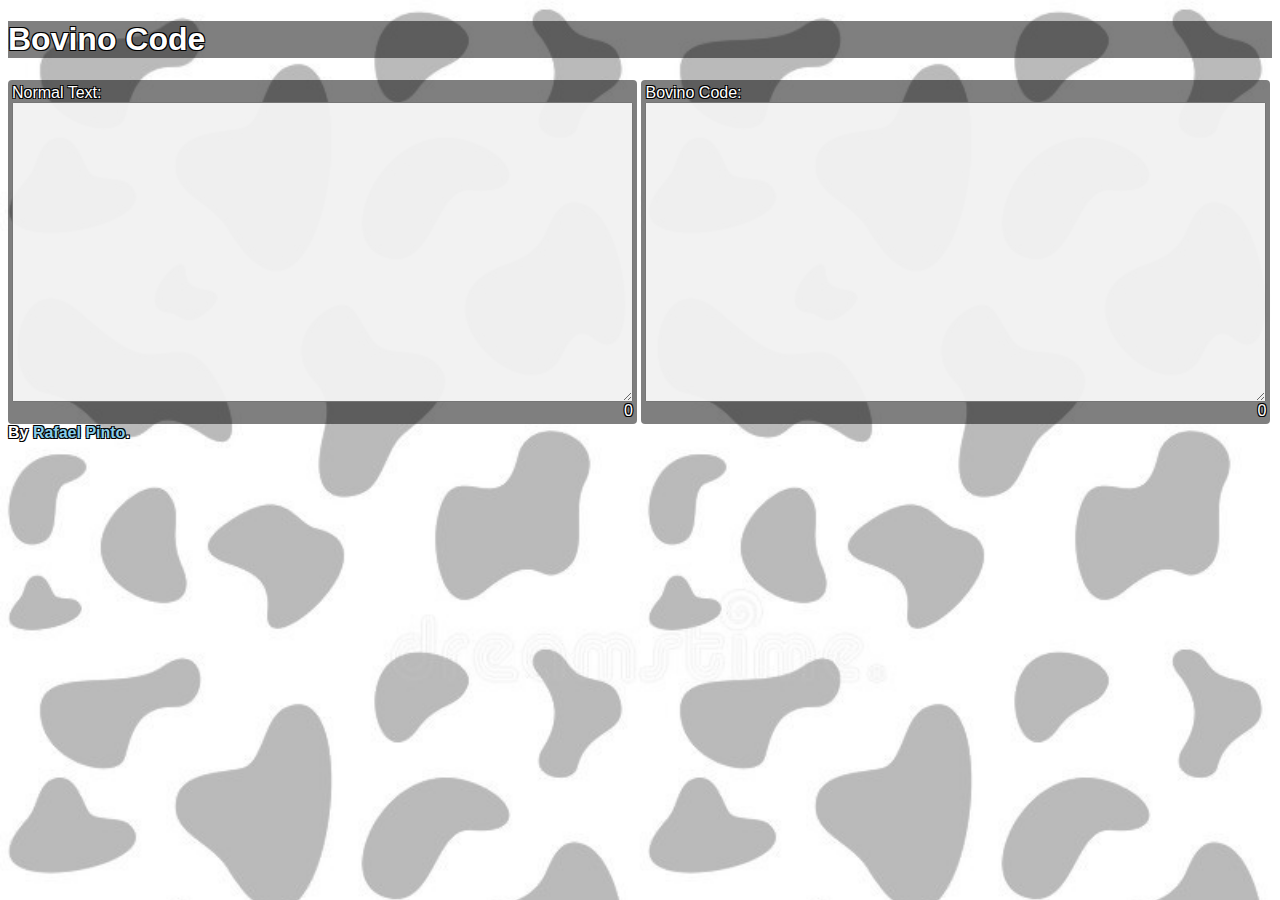
<file: bovinocode/index.html>
<!doctype html>
<head>
  <title>Bovino Code</title>
  <meta charset="utf-8">
  <meta name="viewport" content="width=device-width, initial-scale=1.0">
  <style>
    * { box-sizing: border-box }
    body { 
      font-family: Arial;
      background-image: url('cowtexture.jpg');
      background-size: cover;
      color: white;
      text-shadow: 1px 1px black, -1px -1px black, -1px 1px black, 1px -1px black;
    }
    h1, label { background: rgba(0, 0, 0, 0.5) }
    a { text-decoration: none; color: skyblue }
    a:visited { color: yellow }
    a:hover { color: lime }
    textarea {
      display: block;
      width: 100%;
      height: 300px;
      padding: 0;
      opacity: 0.9;
    }
    label {
      display: inline-block;
      width: calc(50% - 3px);
      padding: 4px;
      border-radius: 4px;      
    }
    span { float: right }
    footer { font-weight: bold }
  </style>
</head>

<h1>Bovino Code</h1>

<label>
Normal Text:
<textarea id="normal" onkeyup="updateBovino(this.value)"></textarea>
<span id="normalchars">0</span>
</label>

<label>
Bovino Code:
<textarea id="bovino" onkeyup="updateNormal(this.value)"></textarea>
<span id="bovinochars">0</span>
</label>

<footer>By <a href="https://twitter.com/rcpinto_" target="_BLANK">Rafael Pinto</a>.</footer>

<script>
var txtNormal = document.getElementById('normal');
var txtBovino = document.getElementById('bovino');
var spanNormalChars = document.getElementById('normalchars');
var spanBovinoChars = document.getElementById('bovinochars');
function updateBovino(normal) {
  txtBovino.value = normalToBovino(normal);
  updateTotals();
}
function updateNormal(bovino) {
  txtNormal.value = bovinoToNormal(bovino);
  updateTotals();
}
function updateTotals() {
  spanNormalChars.innerText = txtNormal.value.length;  
  spanBovinoChars.innerText = txtBovino.value.length;  
}
function normalToBovino(normal) {
  if (!normal) return '';
  var bovino = 'M';
  for (var i = 0; i < normal.length; i++) {
    bovino += normal.charCodeAt(i).toString(2).padStart(8, '0').replace(/0/g, 'u').replace(/1/g, 'U');
  }
  return bovino;
}
function bovinoToNormal(bovino) {
  if (!bovino) return '';
  var normal = '';
  for (var i = 1; i < bovino.length; i+=8) {
    normal += String.fromCharCode(parseInt(bovino.slice(i, i+8).replace(/u/g, '0').replace(/U/g, '1'), 2));
  }
  return normal;
}
</script>
</file>
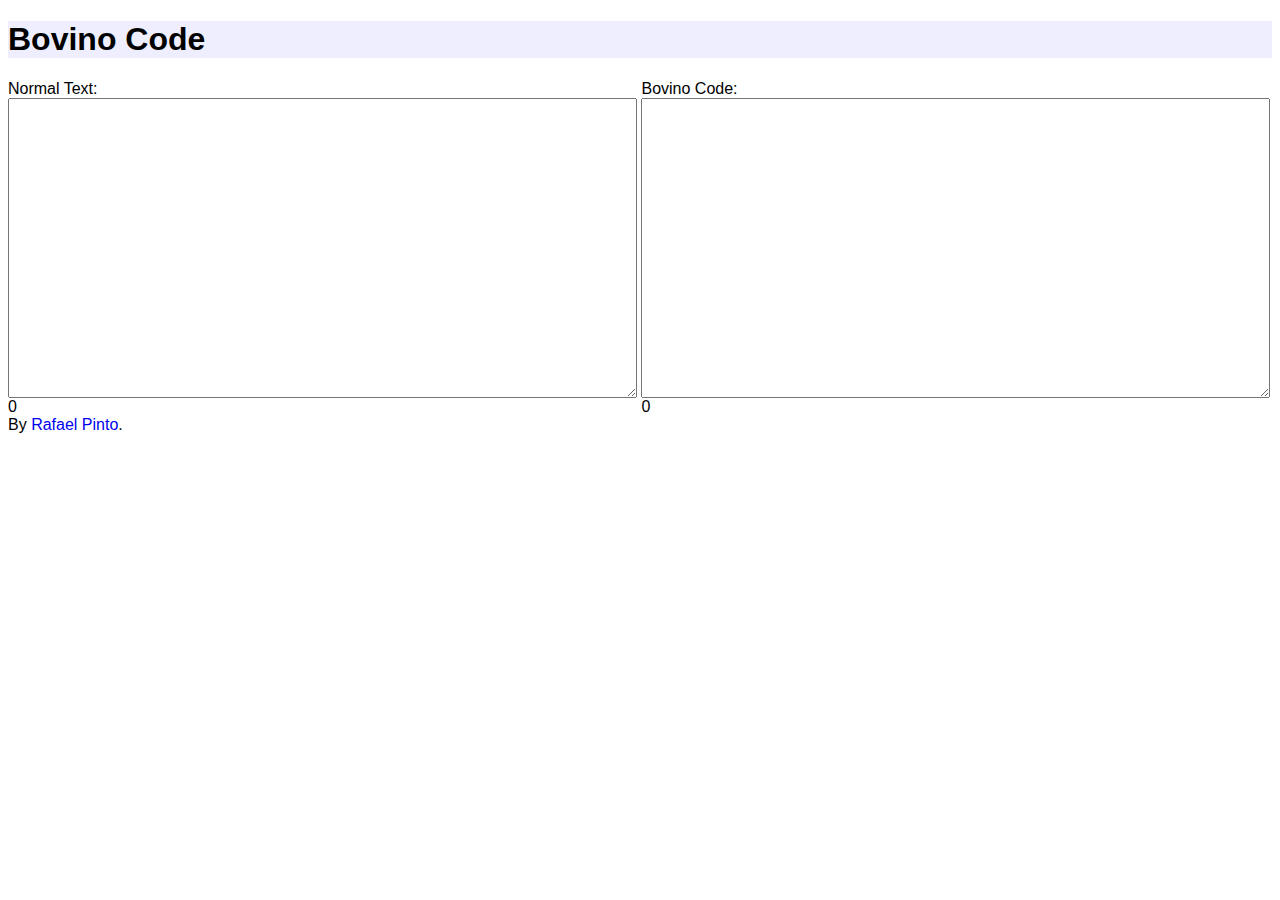
<file: 03_03_2022 19_33_48.html>
<!doctype html>
<head>
  <title>Real-Time HTML Editor++</title>
  <meta charset="utf-8">
  <style>
    * { box-sizing: border-box }
    body { font-family: Arial }
    h1 { background: #EEF }
    a { text-decoration: none }
    a:hover { color: green }
    textarea {
      display: block;
      width: 100%;
      height: 300px;
      padding: 0;
    }
    label {
      display: inline-block;
      width: calc(50% - 3px);
    }
  </style>
</head>

<h1>Bovino Code</h1>

<label>
Normal Text:
<textarea id="normal" onkeyup="updateBovino(this.value)"></textarea>
<span id="normalchars">0</span>
</label>

<label>
Bovino Code:
<textarea id="bovino" onkeyup="updateNormal(this.value)"></textarea>
<span id="bovinochars">0</span>
</label>

<footer>By <a href="https://linktr.ee/rcpinto" target="_BLANK">Rafael Pinto</a>.</footer>

<script>
var txtNormal = document.getElementById('normal');
var txtBovino = document.getElementById('bovino');
var spanNormalChars = document.getElementById('normalchars');
var spanBovinoChars = document.getElementById('bovinochars');
function updateBovino(normal) {
  txtBovino.value = normalToBovino(normal);
  updateTotals();
}
function updateNormal(bovino) {
  txtNormal.value = bovinoToNormal(bovino);
  updateTotals();
}
function updateTotals() {
  spanNormalChars.innerText = txtNormal.value.length;  
  spanBovinoChars.innerText = txtBovino.value.length;  
}
function normalToBovino(normal) {
  if (!normal) return '';
  var bovino = 'M';
  for (var i = 0; i < normal.length; i++) {
    bovino += normal.charCodeAt(i).toString(2).padStart(8, '0').replace(/0/g, 'u').replace(/1/g, 'U');
  }
  return bovino;
}
function bovinoToNormal(bovino) {
  if (!bovino) return '';
  var normal = '';
  for (var i = 1; i < bovino.length; i+=8) {
    normal += String.fromCharCode(parseInt(bovino.slice(i, i+8).replace(/u/g, '0').replace(/U/g, '1'), 2));
  }
  return normal;
}
</script>
</file>
